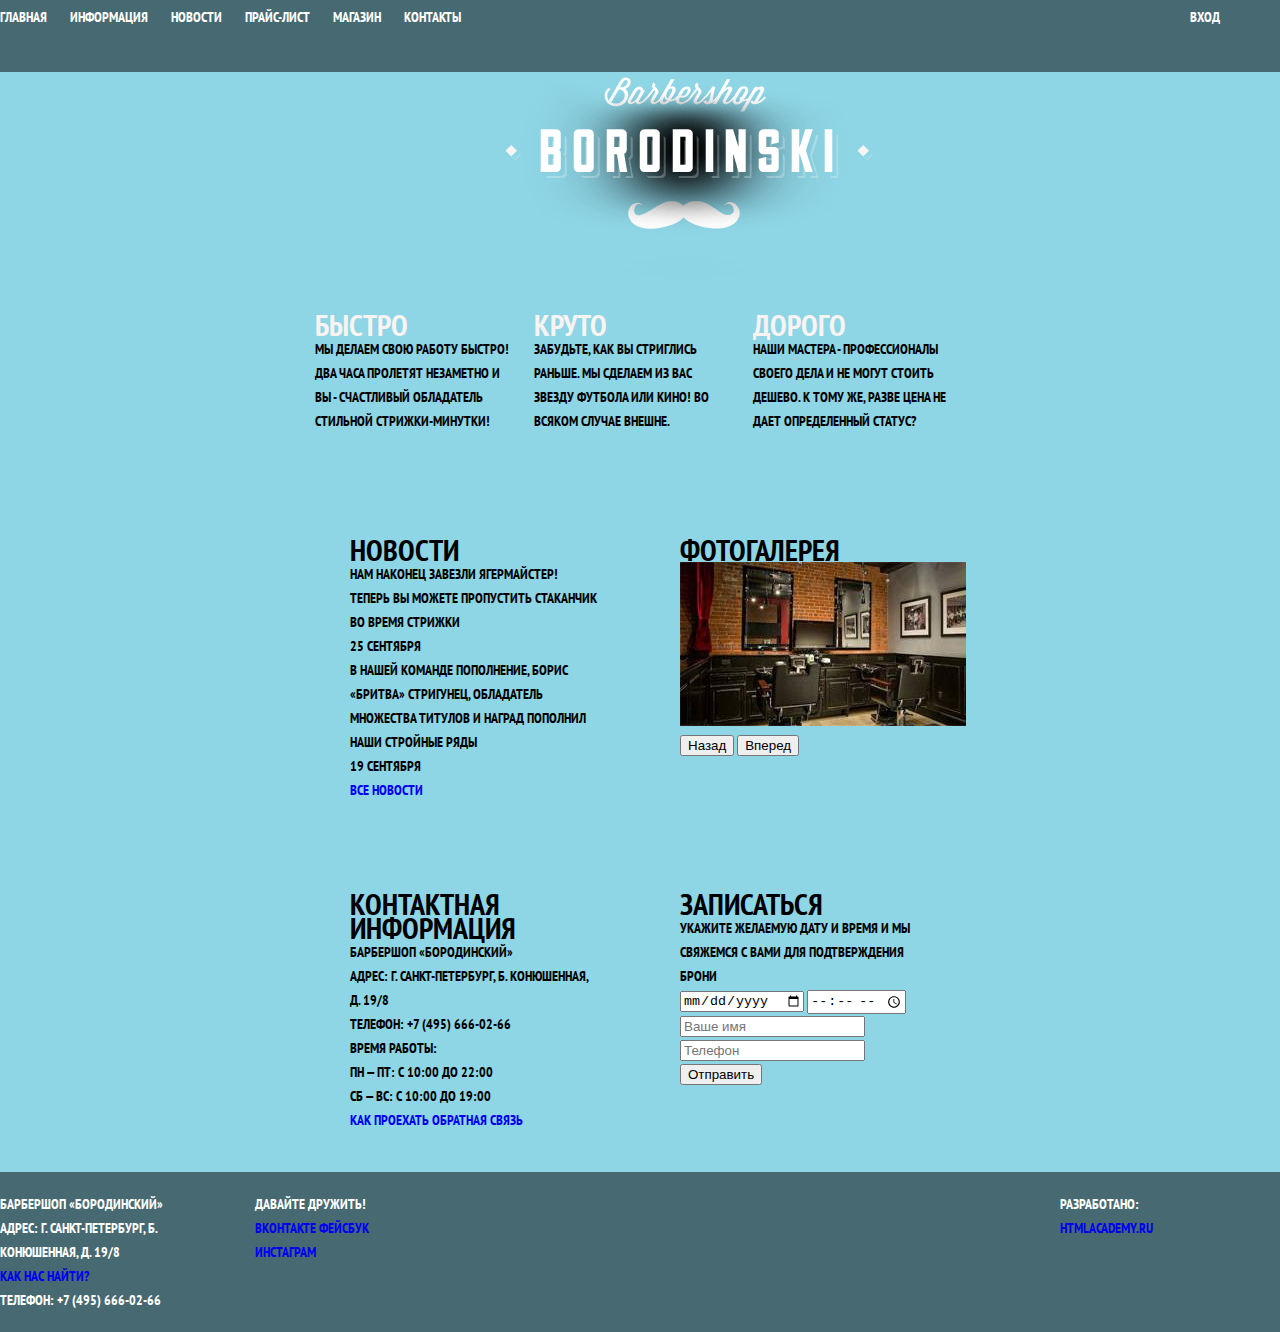
<file: index.html>
<!DOCTYPE html>
<html>
  <head>
    <meta charset="utf-8">
    <title>Барбершоп «Бородинский»</title>
    <link href='https://fonts.googleapis.com/css?family=PT+Sans+Narrow:700&subset=latin,cyrillic-ext' rel='stylesheet' type='text/css'>
    <link href="css/reset.css" rel="stylesheet">
    <link href="css/style.css" rel="stylesheet">
  </head>
  <body class="body-index">
    <header class="main-header">
      <div class="container clearfix">
        <nav class="main-navigation">
          <ul>
            <li class="active">
              <a href="#">Главная</a>
            </li>
            <li>
              <a href="#">Информация</a>
            </li>
            <li>
              <a href="#">Новости</a>
            </li>
            <li>
              <a href="text.html">Прайс-лист</a>
            </li>
            <li>
              <a href="#">Магазин</a>
            </li>
            <li>
              <a href="#">Контакты</a>
            </li>
          </ul>
        </nav>
        <div class="user-block">
          <a href="#" class="login">Вход</a>
        </div>
      </div>
    </header>

    <div class="container index">
      <div class="logo">
        <img src="img/logo.png" width="368" height="204" alt="Барбершоп «Бородинский»">
      </div>
      <section class="features-row clearfix">
        <div class="features-item">
          <div class="features-title">Быстро</div>
          <p>Мы делаем свою работу быстро! Два часа пролетят незаметно и вы - счастливый обладатель стильной стрижки-минутки!</p>
        </div>
        <div class="features-item">
          <div class="features-title">Круто</div>
          <p>Забудьте, как вы стриглись раньше. Мы сделаем из вас звезду футбола или кино! Во всяком случае внешне.</p>
        </div>
        <div class="features-item">
          <div class="features-title">Дорого</div>
          <p>Наши мастера - профессионалы своего дела и не могут стоить дешево. К тому же, разве цена не дает определенный статус?</p>
        </div>
      </section>
      <div class="index-content clearfix">
        <section class="content-column-left">
          <h2 class="content-column-title">Новости</h2>
          <ul class="news-preview">
            <li>
              Нам наконец завезли Ягермайстер! Теперь вы можете пропустить стаканчик во время стрижки<br>
              <time datetime="2013-09-25">25 сентября</time>
            </li>
            <li>
              В нашей команде пополнение, Борис «Бритва» Стригунец, обладатель множества титулов и наград пополнил наши стройные ряды<br>
              <time datetime="2013-09-19">19 сентября</time>
            </li>
          </ul>
          <a href="#" class="btn">Все новости</a>
        </section>
        <section class="content-column-right">
          <h2 class="content-column-title">Фотогалерея</h2>
          <div class="gallery">
            <figure class="gallery-content">
              <img src="img/photo_index.jpeg" width="286" height="164" alt="Интерьер">
            </figure>
            <button class="btn gallery-prev">Назад</button>
            <button class="btn gallery-next">Вперед</button>
          </div>
        </section>
      </div>
      <div class="index-content clearfix">
        <section class="content-column-left">
          <div class="main-contacts">
            <h2 class="content-column-title">Контактная информация</h2>
            <p>
              Барбершоп «Бородинский»<br>
              Адрес: г. Санкт-Петербург, Б. Конюшенная, д. 19/8<br>
              Телефон: +7 (495) 666-02-66
            </p>
            <p>
              Время работы:<br>
              пн — пт: с 10:00 до 22:00<br>
              сб — вс: с 10:00 до 19:00
            </p>
            <a href="#" class="btn">Как проехать</a>
            <a href="#" class="btn">Обратная связь</a>
          </div>
        </section>
        <section class="content-column-right">
          <div class="appointment-form">
            <h2 class="content-column-title">Записаться</h2>
            <p>Укажите желаемую дату и время и мы свяжемся с вами для подтверждения брони</p>
            <form action="/echo" method="post">
              <input type="date" name="date" value="" placeholder="Дата">
              <input type="time" name="time" value="" placeholder="Время">
              <input type="text" name="name" value="" placeholder="Ваше имя">
              <input type="tel" name="phone" value="" placeholder="Телефон">
              <button type="submit" class="btn">Отправить</button>
            </form>
          </div>
        </section>
      </div>
    </div>

    <footer class="main-footer">
      <div class="container clearfix">
        <section class="footer-contacts">
          Барбершоп «Бородинский»<br>
          Адрес: г. Санкт-Петербург, Б. Конюшенная, д. 19/8<br>
          <a href="#">Как нас найти?</a><br>
          телефон: +7 (495) 666-02-66
        </section>
        <section class="footer-social">
          <p>Давайте дружить!</p>
          <a href="#" class="social-btn social-btn-vk">Вконтакте</a>
          <a href="#" class="social-btn social-btn-fb">Фейсбук</a>
          <a href="#" class="social-btn social-btn-inst">Инстаграм</a>
        </section>
        <section class="footer-copyright">
          <p>Разработано:</p>
          <a href="#" class="btn">htmlacademy.ru</a>
        </section>
      </div>
    </footer>
  </body>
</html>
</file>
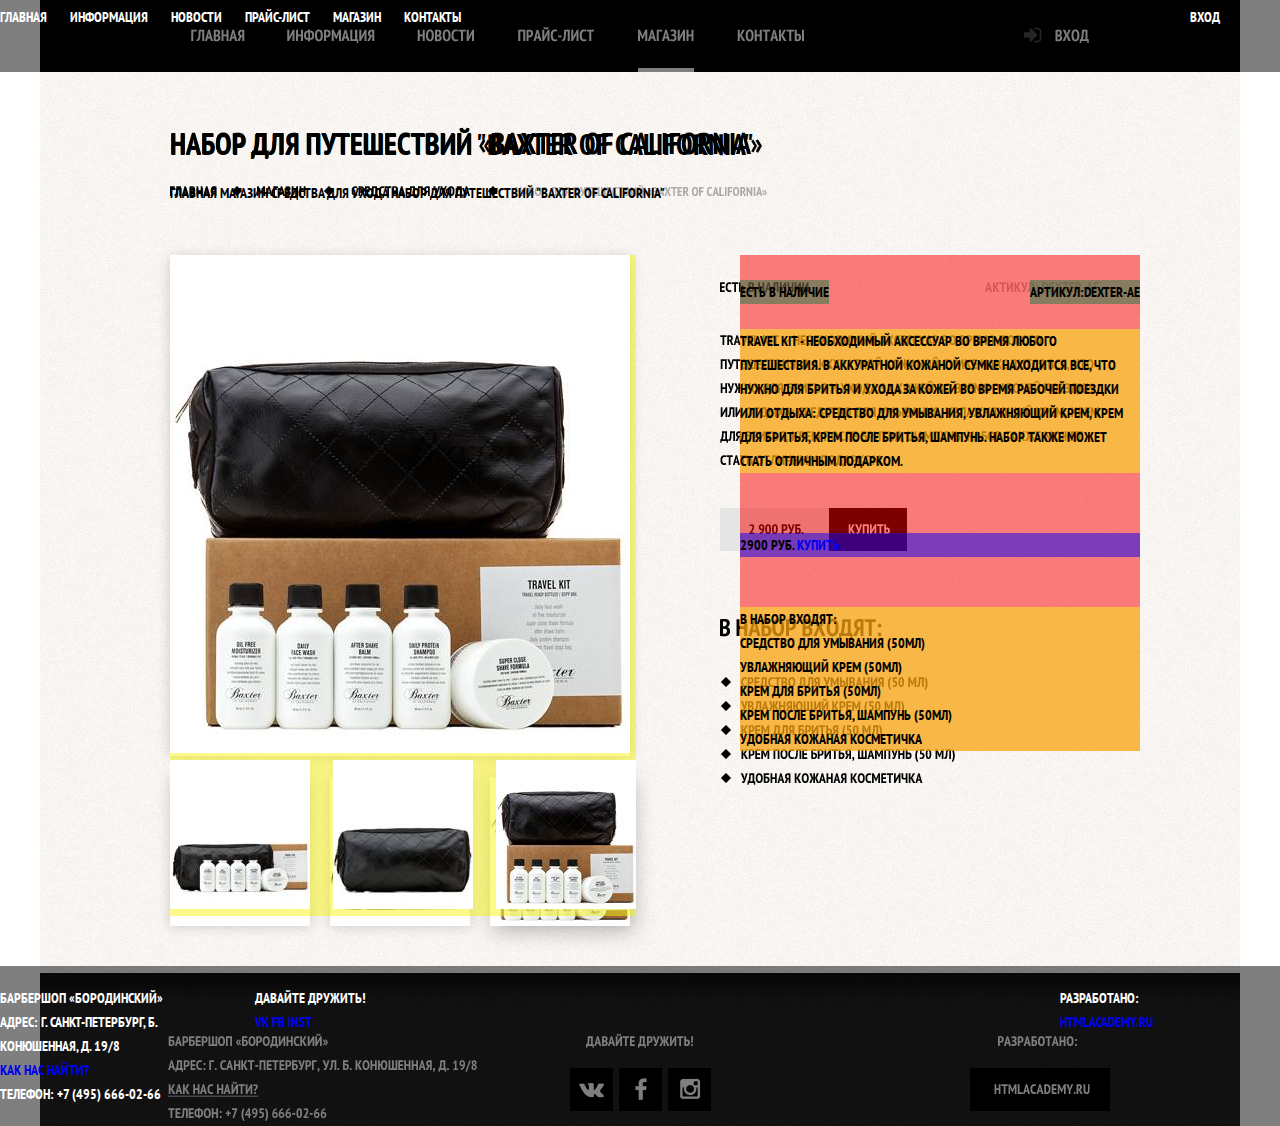
<file: item.html>
<!DOCTYPE html>
<html>
	<head>
		<meta charset="utf-8">
		<title>Барбершоп "Бородинский"</title>
		    <link href='https://fonts.googleapis.com/css?family=PT+Sans+Narrow:700&subset=latin,cyrillic-ext' rel='stylesheet' type='text/css'>
    <link href="css/reset.css" rel="stylesheet">
    <link href="css/style.css" rel="stylesheet">
	</head>
	<body class="body-item">
		<header class="main-header item">
			<div class="container clearfix">
				<nav class="main-navigation">
					<ul>
						<li>
							<a href="#">Главная</a>
						</li>
						<li>
							<a href="#">Информация</a>
						</li>
						<li>
							<a href="#">Новости</a>
						</li>
						<li>
							<a href="#">Прайс-лист</a>
						</li>
						<li class="active">
							<a href="#">Магазин</a>
						</li>
						<li>
							<a href="#">Контакты</a>
						</li>
					</ul>
				</nav>
				<div class="user-block">
					<a href="#" class="login">Вход</a>
				</div>
			</div>
		</header>
		<div class="container item">
			<h1>
				Набор для путешествий "Baxter of California"
			</h1>
			<div class="breadcrumbs">
					<a href="#">Главная</a>
					<a href="#">Магазин</a>
					<a href="#">Средства для ухода</a>
					<a href="#" class="active">Набор для путешествий "Baxter of California"</a>
			</div>
			<div class="item-content clearfix">
			<section class="gallery-column">
					<img src="img/gallery_main.jpeg" width="460" height="498" alt="Набор для путешествий">
					<div class="gallery-img clearfix">
						<a><img src="img/gallery_pict_1.jpeg" width="140" height="149" alt="Baxter of California"></a>
						<a><img src="img/gallery_pict_2.jpeg" width="140" height="149" alt="Baxter of California"></a>
						<a><img src="img/gallery_pict_3.jpeg" width="140" height="149" alt="Baxter of California"></a>
					</div>
			</section>
			<section class="info-column">
				<div class="availability">Есть в наличие</div>
				<div class="article">Артикул:Dexter-AE</div>
				<p class="accessory-info"> Travel Kit - необходимый аксессуар во время любого путешествия. В аккуратной кожаной сумке находится все, что нужно для бритья и ухода за кожей во время рабочей поездки или отдыха: средство для умывания, увлажняющий крем, крем для бритья, крем после бритья, шампунь. Набор также может стать отличным подарком.
				</p>
				<div class="buy item">
					<span class="price">2900 руб.</span>
					<a href="#" class="button">Купить</a>
				</div>
				<div class="consist">
					<div>В набор входят:</div>
					<ul>
						<li>Средство для умывания (50мл)</li>
						<li>Увлажняющий крем (50мл)</li>
						<li>Крем для бритья (50мл)</li>
						<li>Крем после бритья, шампунь (50мл)</li>
						<li>Удобная кожаная косметичка</li>
					</ul>
				</div>
			</section>
			</div>
		</div>
		<footer class="main-footer">
			<div class="container clearfix">
				<section class="footer-contacts">
					Барбершоп «Бородинский»<br>
          Адрес: г. Санкт-Петербург, Б. Конюшенная, д. 19/8<br>
          <a href="#">Как нас найти?</a><br>
          телефон: +7 (495) 666-02-66
				</section>
				<section class="footer-social">
					<p>Давайте дружить!</p>
          <a href="#" class="social-btn social-btn-vk">vk</a>
          <a href="#" class="social-btn social-btn-fb">fb</a>
          <a href="#" class="social-btn social-btn-inst">inst</a>
				</section>
				<section class="footer-copyright">
					<p>Разработано:</p>
          <a href="#" class="btn">htmlacademy.ru</a>
				</section>
			</div>
		</footer>
	</body>
</html>
</file>
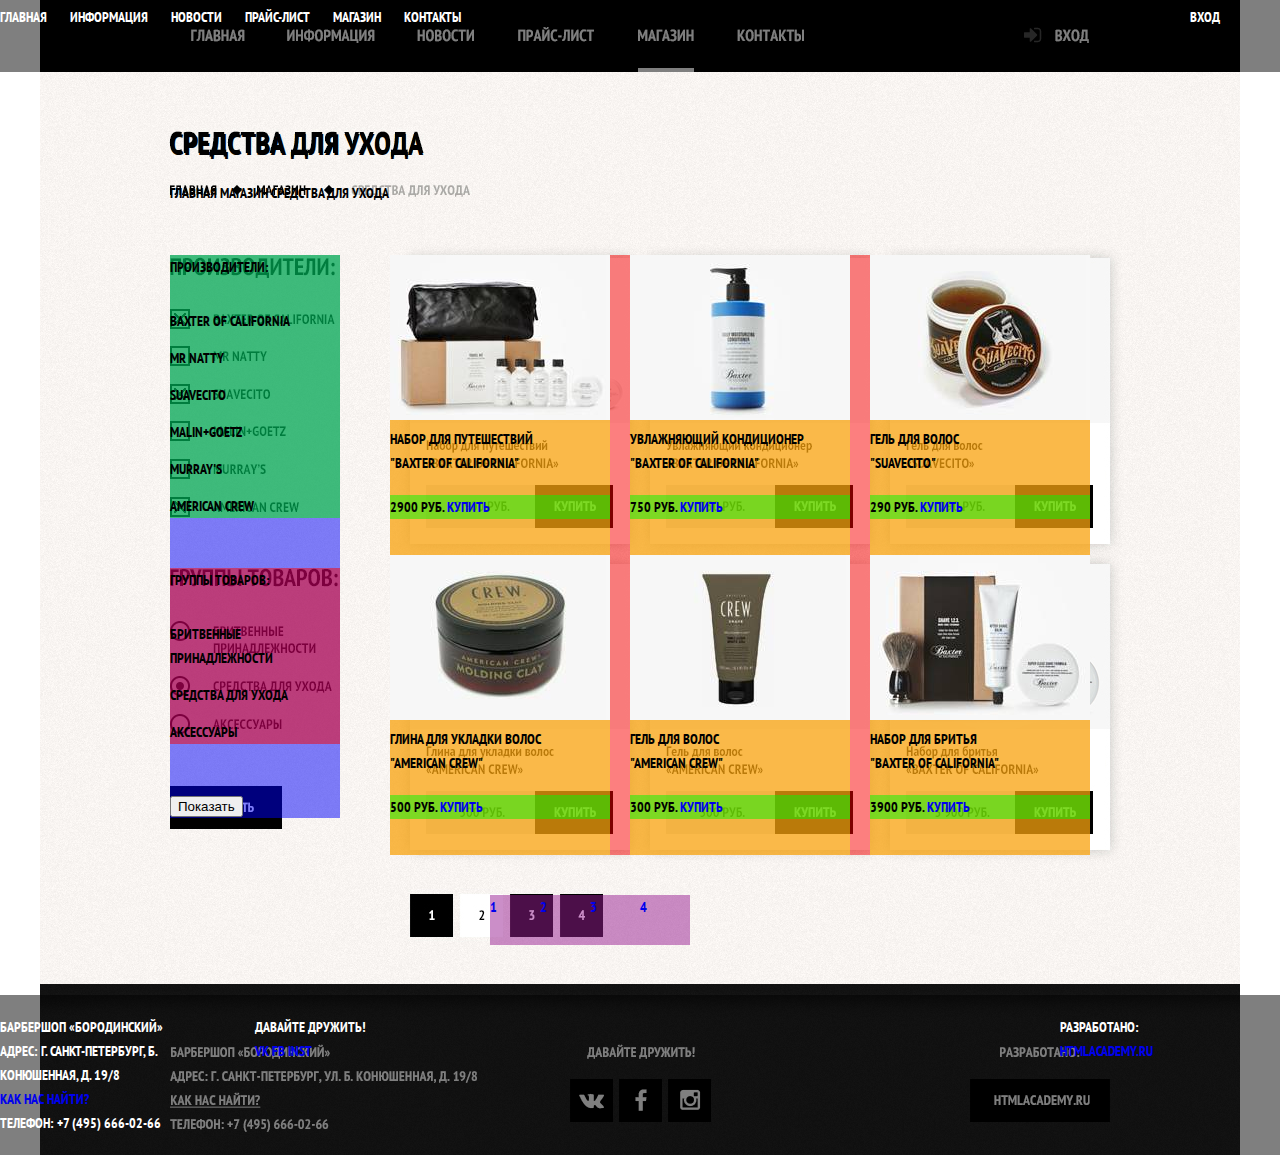
<file: shop.html>
<!DOCTYPE html>
<html>
	<head>
		<meta charset="utf-8">
		<title>Барбершоп "Бородинский"</title>
		    <link href='https://fonts.googleapis.com/css?family=PT+Sans+Narrow:700&subset=latin,cyrillic-ext' rel='stylesheet' type='text/css'>
    <link href="css/reset.css" rel="stylesheet">
    <link href="css/style.css" rel="stylesheet">
	</head>
	<body class="body-shop">
		<header class="main-header shop">
			<div class="container clearfix">
				<nav class="main-navigation">
					<ul>
						<li>
							<a href="#">Главная</a>
						</li>
						<li>
							<a href="#">Информация</a>
						</li>
						<li>
							<a href="#">Новости</a>
						</li>
						<li>
							<a href="#">Прайс-лист</a>
						</li>
						<li class="active">
							<a href="#">Магазин</a>
						</li>
						<li>
							<a href="#">Контакты</a>
						</li>
					</ul>
				</nav>
				<div class="user-block">
					<a href="#" class="login">Вход</a>
				</div>
			</div>
		</header>
		<div class="container shop">
			<h1>
				Средства для ухода
			</h1>
			<div class="breadcrumbs">
				<a href="#">Главная</a>
				<a href="#">Магазин</a>
				<a href="#"  class="active">Средства для ухода</a>
			</div>
			<div class="shop-content clearfix">
			<aside class="sidebar">
				<div class="manufacturer"> 
					<div class="manufacturer-title">Производители:</div>
					<input type="checkbox" id="manufacturer-1" checked>
					<label for="manufacturer-1">Baxter of California</label>
					<input type="checkbox" id="manufacturer-2">
					<label for="manufacturer-2">Mr Natty</label>
					<input type="checkbox" id="manufacturer-3" checked>
					<label for="manufacturer-3">Suavecito</label>
					<input type="checkbox" id="manufacturer-4">
					<label for="manufacturer-4">Malin+Goetz</label>
					<input type="checkbox" id="manufacturer-5">
					<label for="manufacturer-5">Murray's</label>
					<input type="checkbox" id="manufacturer-6" checked>
					<label for="manufacturer-6">American Crew</label>
				</div>
				<div class="groups">
					<div class="group-title">Группы товаров:</div>
					<input type="radio" id="group-1" name="group-of-products">
					<label for="group-1">Бритвенные принадлежности</label>
					<input type="radio" id="group-2" name="group-of-products" checked>
					<label for="group-2">Средства для ухода</label>
					<input type="radio" id="group-3" name="group-of-products">
					<label for="group-3">Аксессуары</label>
				</div>
				<input type="submit" value="Показать">
			</aside>
			<section class="content">
				<div class="item-shop">
					<img src="img/shop_item_1.jpeg" width="220" height="165" alt="Набор для путешествий BoC">
					<div class="product-title">
						<span class="product">Набор для путешествий</span>
						<span class="firm">"Baxter of California"</span>
					</div>
					<div class="buy shop">
						<span class="price">2900 руб.</span>
						<a href="#" class="button">Купить</a>
					</div>
				</div>
				<div class="item-shop">
					<img src="img/shop_item_2.jpeg" width="220" height="165" alt="Увлажняющий кондиционер BoC">
					<div class="product-title">
						<span class="product">Увлажняющий кондиционер</span> 
						<span class="firm">"Baxter of California"</span>
					 </div>
					<div class="buy shop">
						<span class="price">750 руб.</span>
						<a href="#" class="button">Купить</a>
					</div>
				</div>
				<div class="item-shop">
					<img src="img/shop_item_3.jpeg" width="220" height="165" alt="Гель для волос Suavecito">
					<div class="product-title">
						<span class="product"> Гель для волос</span> 
						<span class="firm">"Suavecito"</span>
					</div>
					<div class="buy shop">
						<span class="price">290 руб.</span>
						<a href="#" class="button">Купить</a>
					</div>
				</div>
				<div class="item-shop">
					<img src="img/shop_item_4.jpeg" width="220" height="165" alt="Глина для укладки волос AC">
					<div class="product-title">
						<span class="product">Глина для укладки волос</span>
						<span class="firm">"American Crew"</span>
					</div>
					<div class="buy shop">
						<span class="price">500 руб.</span>
						<a href="#" class="button">Купить</a>
					</div>
				</div>
				<div class="item-shop">
					<img src="img/shop_item_5.jpeg" width="220" height="165" alt="Гель для волос AC">
					<div class="product-title">
						<span class="product">Гель для волос</span>
						<span class="firm">"American Crew"</span>
					</div>
					<div class="buy shop">
						<span class="price">300 руб.</span>
						<a href="#" class="button">Купить</a>
					</div>
				</div>
				<div class="item-shop">
					<img src="img/shop_item_6.jpeg" width="220" height="165" alt="Набор для бритья BoC">
					<div class="product-title">
						<span class="product">Набор для бритья</span>
						<span class="firm">"Baxter of California"</span>
					</div>
					<div class="buy shop">
						<span class="price">3900 руб.</span>
						<a href="#" class="button">Купить</a>
					</div>
				</div>
			</section>
			</div>
			<section class="paginator">
				<a href="#">1</a>
				<a href="#" class="current">2</a>
				<a href="#">3</a>
				<a href="#">4</a>
			</section>
		</div>
		<footer class="main-footer">
			<div class="container clearfix">
				<section class="footer-contacts">
					Барбершоп «Бородинский»<br>
          Адрес: г. Санкт-Петербург, Б. Конюшенная, д. 19/8<br>
          <a href="#">Как нас найти?</a><br>
          телефон: +7 (495) 666-02-66
				</section>
				<section class="footer-social">
					<p>Давайте дружить!</p>
          <a href="#" class="social-btn social-btn-vk">vk</a>
          <a href="#" class="social-btn social-btn-fb">fb</a>
          <a href="#" class="social-btn social-btn-inst">inst</a>
				</section>
				<section class="footer-copyright">
					<p>Разработано:</p>
          <a href="#" class="btn">htmlacademy.ru</a>
				</section>
			</div>
		</footer>
	</body>
</html>
</file>
<file: css/style.css>
/*index*/
body{
   margin: 0;
   padding: 0;

   font-size: 14px;
   line-height: 24px;
   color: #000;
   font-weight: bold;
   text-transform: uppercase;
   font-family: "PT Sans Narrow", sans-serif;
}

.body-index{
   min-width: 800px;
   background-color:#8ED5E5;
}

h2{
	font-size: 30px;
}

.features-title{
	font-size: 30px;
	color: #f7f4f1;
}

.clearfix:after {
  content: '';
  display: table;
  clear: both;
}

.main-header {
  padding: 5px 0;
  background-color:rgba(0,0,0,0.5);
  min-height:62px;/*ориентировочно*/
}

.container.index {
  width: 660px;
  margin: 0 auto;
  /* для оформления схемы */
  /*min-height: 20px;*/
  padding: 5px;
}

.main-navigation {
  float: left;
  width: 520px;
  /* для оформления схемы */
  min-height: 20px;
}

nav li {
  display:inline-block;
  padding-right: 20px;
}

a{
   text-decoration:none;
}

nav a {
  color:#fff;
}

.user-block {
  float: right;
  width: 90px;
  /* для оформления схемы */
  min-height: 20px;
}

.user-block a{
  color:#fff;
  text-decoration:none;
}

.main-container {
  margin: 30px auto;
}

.logo {
  width: 270px;
  margin: 0 auto;
  margin-bottom: 20px;
  /* для оформления схемы */
  min-height: 120px;
}

.features-row {
  margin-bottom: 35px;
  /* для оформления схемы */
  padding: 5px;
}

.features-item {
  float: left;
  width: 195px;
  margin-right: 24px;
  /* для оформления схемы */
  min-height: 150px;
}

.features-item:last-child {
  margin-right: 0;
}

.index-content {
  margin-bottom: 20px;
  padding: 35px 40px;
}

.index-content:last-child {
  /* для оформления схемы:
   в обычной верстке без рамок
   маргин будет выпадать из
   .container */
  margin-bottom: 0;
}

.content-column-left,
.content-column-right {
  width: 250px;
  /* для оформления схемы */
  min-height: 230px;
}

.content-column-left {
  float: left;
}

.content-column-right {
  float: right;
}

.main-footer {
  padding: 20px 0;
  background-color:rgba(0,0,0,0.5);
  color:#fff;
}

.footer-contacts {
  float: left;
  width: 220px;
  margin-right: 35px;
  /* для оформления схемы */
  min-height: 80px;
}

.footer-social {
  float: left;
  width: 140px;
  /* для оформления схемы */
  min-height: 80px;
}

.footer-copyright {
  float: right;
  width: 220px;
  /* для оформления схемы */
  min-height: 80px;
}

/*item*/
.body-item {
   min-width: 1200px;

   background-image: url('../barbershop-item.jpg');
   background-repeat: no-repeat;
   background-position: center top;
   background-size: 1200px auto;
}

.main-header.item,
.main-header.shop {
   margin-bottom:60px;/*ориентировочно*/
} 

h1{
   margin-bottom: 25px;/*ориентировочно*/
   margin-left: 130px;/*ориентировочно*/
   font-size: 30px;
}

.container.item {
  width: 1200px;
  margin: 0 auto;
}
.breadcrumbs{
   margin-bottom: 50px;/*ориентировочно*/
   margin-left: 130px;/*ориентировочно*/
}

.breadcrumbs a{
   color: black;
}

.gallery-column{
   float:left;
   margin-left: 130px;/*ориентировочно*/
   margin-bottom: 50px;/*ориентировочно*/

   background-color: rgba(247,243,20,0.5);
}

.gallery-img a{
   margin-right:20px;/*ориентировочно*/
}

.gallery-img a:last-child{
   margin-right:0;
}

.info-column{
   float:right;
   width: 400px;
   margin-right:100px;/*ориентировочно*/
   padding-top: 25px;/*ориентировочно*/

   background-color: rgba(250,0,0,0.5);
}

.availability{
   float:left;
   margin-bottom: 25px;/*ориентировочно*/

   background-color: rgba(21,125,71,0.5);
}

.article{
   float:right;
   background-color: rgba(21,125,71,0.5);
}

.accessory-info{
   margin-bottom: 60px;/*ориентировочно*/
   clear:both;

   background-color: rgba(247,243,20,0.5);
}

.buy.item{
   margin-bottom: 50px;/*ориентировочно*/

   background-color: rgba(0,0,250,0.5);
}

.consist{
   background-color: rgba(247,243,20,0.5);
}
/*shop*/
.body-shop {
   min-width: 1200px;

   background-image: url('../barbershop-shop.jpg');
   background-repeat: no-repeat;
   background-position: center top;
   background-size: 1200px auto;
}

.container.shop {
  width: 1200px;
  margin: 0 auto;
}

.sidebar{
   float:left;
   width:170px;
   margin-left: 130px;

   background-color: rgba(0,0,250,0.5);
}

.content{
   float:right;
   margin-bottom: 40px;
   margin-right: 150px;
   width:700px;
   
   font-size:0;

   background-color: rgba(250,0,0,0.5);
}

.manufacturer{
   margin-bottom: 50px;

   background-color: rgba(0,250,0,0.5);
}

input[type="checkbox"],
input[type="radio"]{
   display: none;
}

label{
   display:block;
   margin-bottom: 13px;
}

.manufacturer-title{
   margin-bottom: 30px;
}

.groups{
   margin-bottom: 50px;

   background-color: rgba(250,0,0,0.5);
}

.group-title{
   margin-bottom: 30px;
}

.item-shop{
   display: inline-block;
   width:220px;
   height:300px;
   margin-right:20px;
   vertical-align: middle;

   font-size: 14px;

   background-color: rgba(247,243,20,0.5);
}

.item-shop:nth-child(3n){
   margin-right:0px;
}

.product-title{
   margin-bottom: 20px;
}

.product,
.firm{
   display: block;
}
.buy.shop{
   background-color: rgba(0,250,0,0.5);   
}

.paginator{
   width:200px;
   margin-left: 450px;
   margin-bottom: 50px;

   font-size: 0;

   background-color: rgba(151,29,145,0.5);
}

.paginator a{
   display: inline-block;
   width:50px;
   height: 50px;
   
   font-size: 14px;
}
</file>
